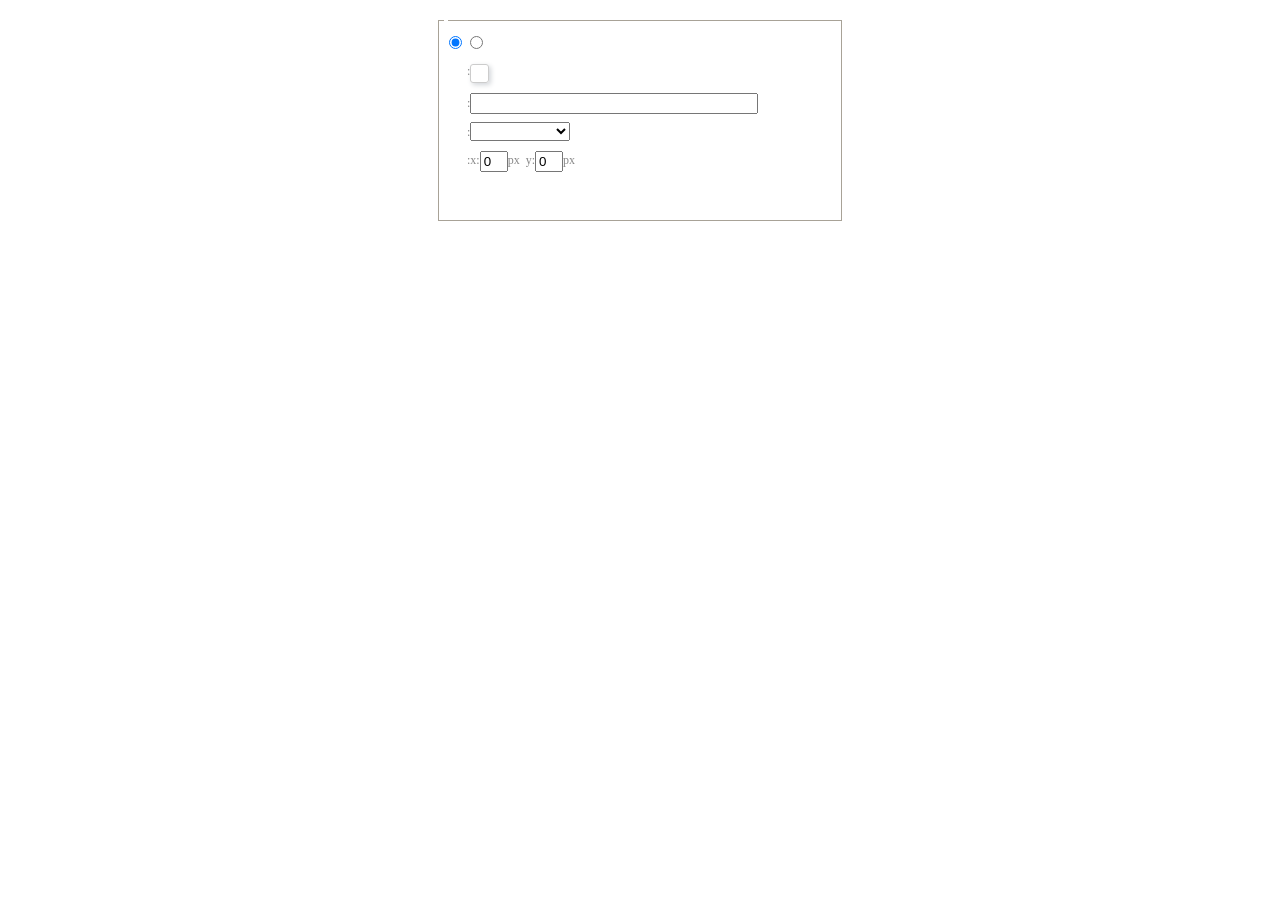
<file: Baby.AudioData.ManageWeb/wwwroot/UEditor/dialogs/background/background.html>
<!DOCTYPE HTML>
<html>
<head>
    <meta http-equiv="Content-Type" content="text/html;charset=utf-8"/>
    <script type="text/javascript" src="../internal.js"></script>
    <link rel="stylesheet" type="text/css" href="background.css">
</head>
<body>
    <div id="bg_container" class="wrapper">
        <div id="tabHeads" class="tabhead">
            <span class="focus" data-content-id="normal"><var id="lang_background_normal"></var></span>
            <span class="" data-content-id="imgManager"><var id="lang_background_local"></var></span>
        </div>
        <div id="tabBodys" class="tabbody">
            <div id="normal" class="panel focus">
                <fieldset class="bgarea">
                    <legend><var id="lang_background_set"></var></legend>
                    <div class="content">
                        <div>
                            <label><input id="nocolorRadio" class="iptradio" type="radio" name="t" value="none" checked="checked"><var id="lang_background_none"></var></label>
                            <label><input id="coloredRadio" class="iptradio" type="radio" name="t" value="color"><var id="lang_background_colored"></var></label>
                        </div>
                        <div class="wrapcolor pl">
                            <div class="color">
                                <var id="lang_background_color"></var>:
                            </div>
                            <div id="colorPicker"></div>
                            <div class="clear"></div>
                        </div>
                        <div class="wrapcolor pl">
                            <label><var id="lang_background_netimg"></var>:</label><input class="txt" type="text" id="url">
                        </div>
                        <div id="alignment" class="alignment">
                            <var id="lang_background_align"></var>:<select id="repeatType">
                                <option value="center"></option>
                                <option value="repeat-x"></option>
                                <option value="repeat-y"></option>
                                <option value="repeat"></option>
                                <option value="self"></option>
                            </select>
                        </div>
                        <div id="custom" >
                            <var id="lang_background_position"></var>:x:<input type="text" size="1" id="x" maxlength="4" value="0">px&nbsp;&nbsp;y:<input type="text" size="1" id="y" maxlength="4" value="0">px
                        </div>
                    </div>
                </fieldset>

            </div>
            <div id="imgManager" class="panel">
                <div id="imageList" style=""></div>
            </div>
        </div>
    </div>
    <script type="text/javascript" src="background.js"></script>
</body>
</html>
</file>
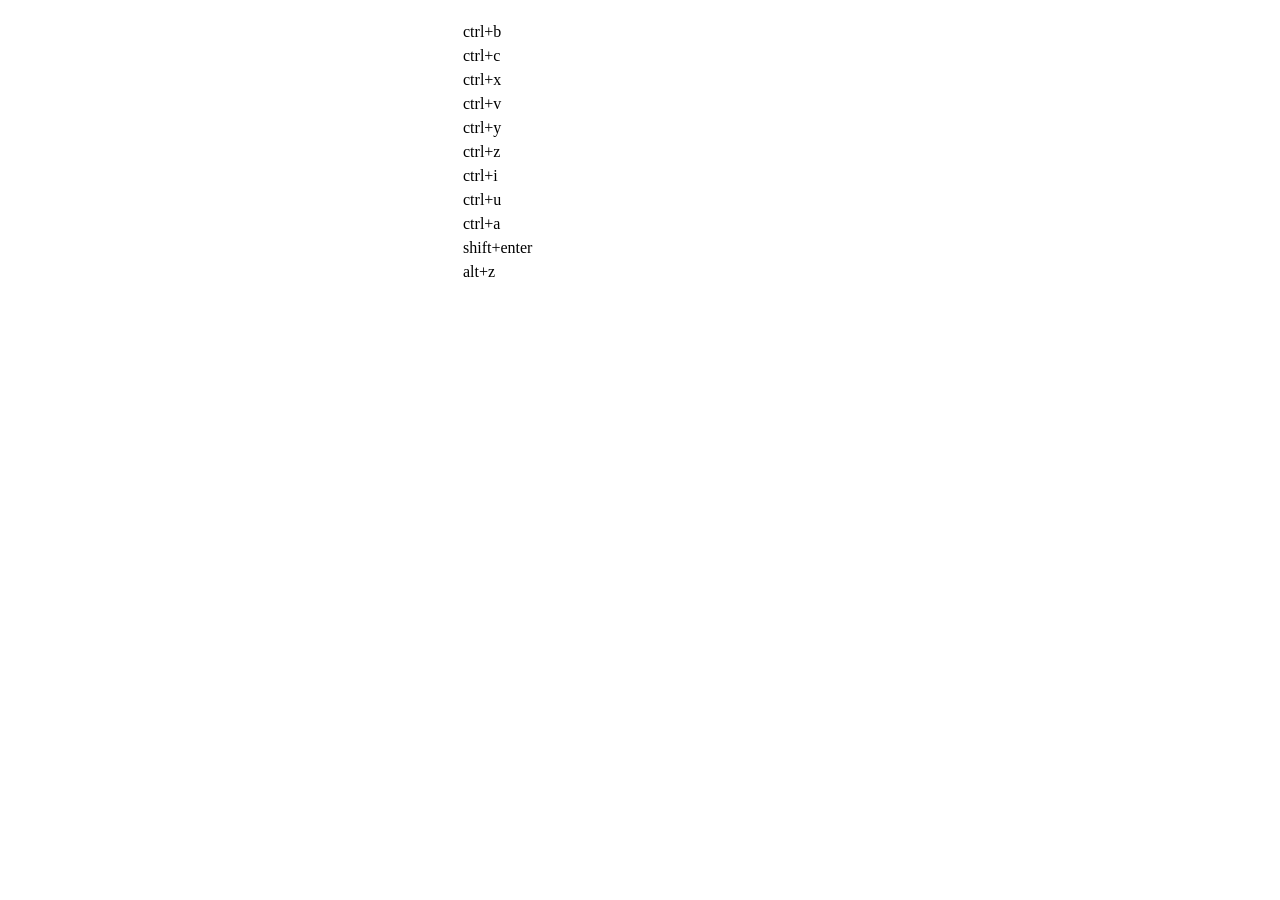
<file: Baby.AudioData.ManageWeb/wwwroot/UEditor/dialogs/help/help.html>
<!DOCTYPE HTML PUBLIC "-//W3C//DTD HTML 4.01 Transitional//EN"
        "http://www.w3.org/TR/html4/loose.dtd">
<html>
<head>
    <title>帮助</title>
    <meta content="text/html; charset=utf-8" http-equiv="Content-Type"/>
    <script type="text/javascript" src="../internal.js"></script>
    <link rel="stylesheet" type="text/css" href="help.css">
</head>
<body>
<div class="wrapper" id="helptab">
    <div id="tabHeads" class="tabhead">
        <span class="focus" tabsrc="about"><var id="lang_input_about"></var></span>
        <span tabsrc="shortcuts"><var id="lang_input_shortcuts"></var></span>
    </div>
    <div id="tabBodys" class="tabbody">
        <div id="about" class="panel">
            <h1>UEditor</h1>
            <p id="version"></p>
            <p><var id="lang_input_introduction"></var></p>
        </div>
        <div id="shortcuts" class="panel">
            <table>
                <thead>
                <tr>
                    <td><var id="lang_Txt_shortcuts"></var></td>
                    <td><var id="lang_Txt_func"></var></td>
                </tr>
                </thead>
                <tbody>
                <tr>
                    <td>ctrl+b</td>
                    <td><var id="lang_Txt_bold"></var></td>
                </tr>
                <tr>
                    <td>ctrl+c</td>
                    <td><var id="lang_Txt_copy"></var></td>
                </tr>
                <tr>
                    <td>ctrl+x</td>
                    <td><var id="lang_Txt_cut"></var></td>
                </tr>
                <tr>
                    <td>ctrl+v</td>
                    <td><var id="lang_Txt_Paste"></var></td>
                </tr>
                <tr>
                    <td>ctrl+y</td>
                    <td><var id="lang_Txt_undo"></var></td>
                </tr>
                <tr>
                    <td>ctrl+z</td>
                    <td><var id="lang_Txt_redo"></var></td>
                </tr>
                <tr>
                    <td>ctrl+i</td>
                    <td><var id="lang_Txt_italic"></var></td>
                </tr>
                <tr>
                    <td>ctrl+u</td>
                    <td><var id="lang_Txt_underline"></var></td>
                </tr>
                <tr>
                    <td>ctrl+a</td>
                    <td><var id="lang_Txt_selectAll"></var></td>
                </tr>
                <tr>
                    <td>shift+enter</td>
                    <td><var id="lang_Txt_visualEnter"></var></td>
                </tr>
                <tr>
                    <td>alt+z</td>
                    <td><var id="lang_Txt_fullscreen"></var></td>
                </tr>
                </tbody>
            </table>
        </div>
    </div>
</div>
<script type="text/javascript" src="help.js"></script>
</body>
</html>
</file>
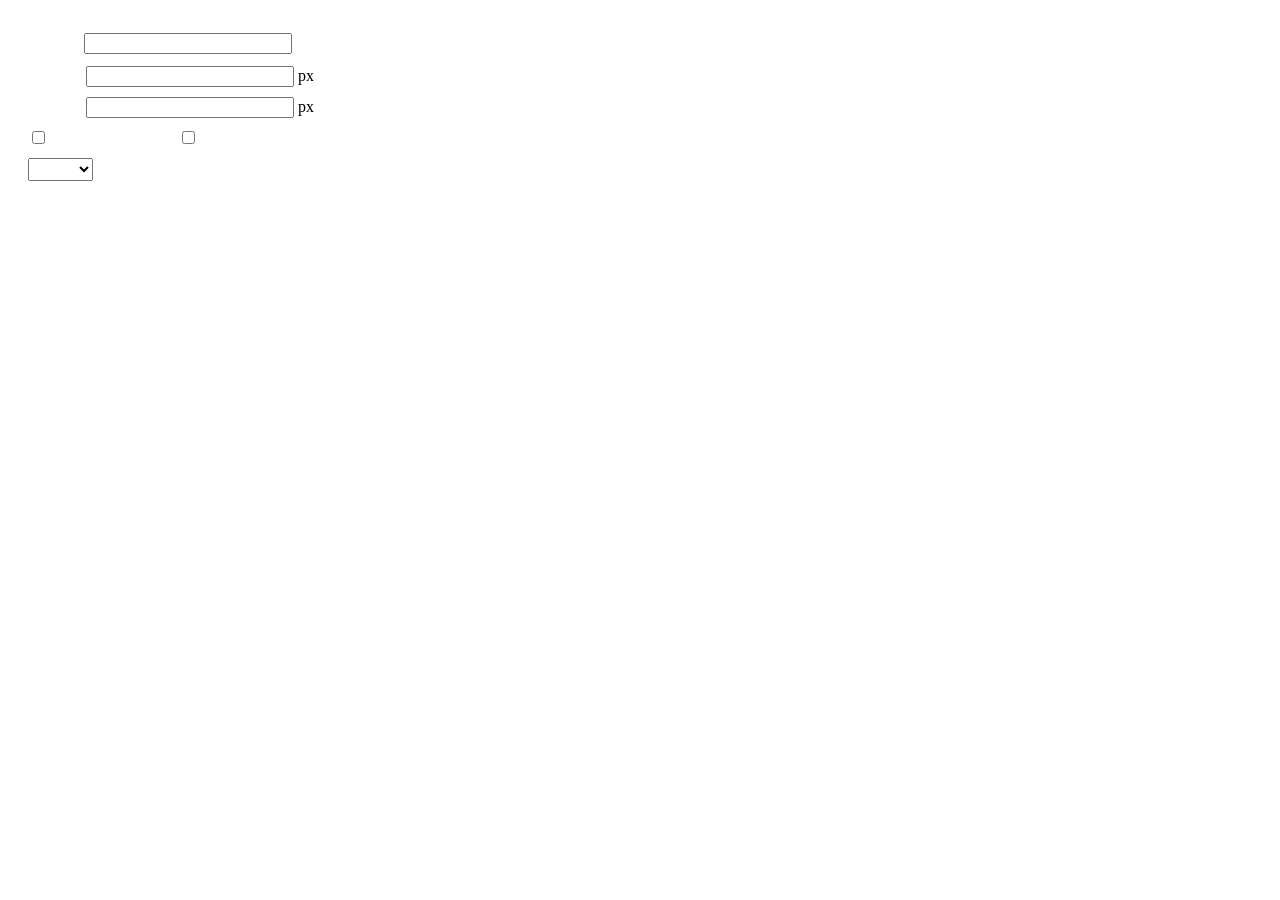
<file: Baby.AudioData.ManageWeb/wwwroot/UEditor/dialogs/insertframe/insertframe.html>
<!DOCTYPE html>
<html>
<head>
    <meta http-equiv="Content-Type" content="text/html; charset=utf-8"/>
    <title></title>
    <script type="text/javascript" src="../internal.js"></script>
    <style type="text/css">
        .warp {width: 320px;height: 153px;margin-left:5px;padding: 20px 0 0 15px;position: relative;}
        #url {width: 290px; margin-bottom: 2px; margin-left: -6px; margin-left: -2px\9;*margin-left:0;_margin-left:0; }
        .format span{display: inline-block; width: 58px;text-align: center; zoom:1;}
        table td{padding:5px 0;}
        #align{width: 65px;height: 23px;line-height: 22px;}
    </style>
</head>
<body>
<div class="warp">
        <table width="300" cellpadding="0" cellspacing="0">
            <tr>
                <td colspan="2" class="format">
                    <span><var id="lang_input_address"></var></span>
                    <input style="width:200px" id="url" type="text" value=""/>
                </td>
            </tr>
            <tr>
                <td colspan="2" class="format"><span><var id="lang_input_width"></var></span><input style="width:200px" type="text" id="width"/> px</td>

            </tr>
            <tr>
                <td colspan="2" class="format"><span><var id="lang_input_height"></var></span><input style="width:200px" type="text" id="height"/> px</td>
            </tr>
            <tr>
                <td><span><var id="lang_input_isScroll"></var></span><input type="checkbox" id="scroll"/> </td>
                <td><span><var id="lang_input_frameborder"></var></span><input type="checkbox" id="frameborder"/> </td>
            </tr>

            <tr>
                <td colspan="2"><span><var id="lang_input_alignMode"></var></span>
                    <select id="align">
                        <option value=""></option>
                        <option value="left"></option>
                        <option value="right"></option>
                    </select>
                </td>
            </tr>
        </table>
</div>
<script type="text/javascript">
    var iframe = editor._iframe;
    if(iframe){
        $G("url").value = iframe.getAttribute("src")||"";
        $G("width").value = iframe.getAttribute("width")||iframe.style.width.replace("px","")||"";
        $G("height").value = iframe.getAttribute("height") || iframe.style.height.replace("px","") ||"";
        $G("scroll").checked = (iframe.getAttribute("scrolling") == "yes") ? true : false;
        $G("frameborder").checked = (iframe.getAttribute("frameborder") == "1") ? true : false;
        $G("align").value = iframe.align ? iframe.align : "";
    }
    function queding(){
        var  url = $G("url").value.replace(/^\s*|\s*$/ig,""),
                width = $G("width").value,
                height = $G("height").value,
                scroll = $G("scroll"),
                frameborder = $G("frameborder"),
                float = $G("align").value,
                newIframe = editor.document.createElement("iframe"),
                div;
        if(!url){
            alert(lang.enterAddress);
            return false;
        }
        newIframe.setAttribute("src",/http:\/\/|https:\/\//ig.test(url) ? url : "http://"+url);
        /^[1-9]+[.]?\d*$/g.test( width ) ? newIframe.setAttribute("width",width) : "";
        /^[1-9]+[.]?\d*$/g.test( height ) ? newIframe.setAttribute("height",height) : "";
        scroll.checked ?  newIframe.setAttribute("scrolling","yes") : newIframe.setAttribute("scrolling","no");
        frameborder.checked ?  newIframe.setAttribute("frameborder","1",0) : newIframe.setAttribute("frameborder","0",0);
        float ? newIframe.setAttribute("align",float) :  newIframe.setAttribute("align","");
        if(iframe){
            iframe.parentNode.insertBefore(newIframe,iframe);
            domUtils.remove(iframe);
        }else{
            div = editor.document.createElement("div");
            div.appendChild(newIframe);
            editor.execCommand("inserthtml",div.innerHTML);
        }
        editor._iframe = null;
        dialog.close();
    }
    dialog.onok = queding;
    $G("url").onkeydown = function(evt){
        evt = evt || event;
        if(evt.keyCode == 13){
            queding();
        }
    };
    $focus($G( "url" ));

</script>
</body>
</html>
</file>
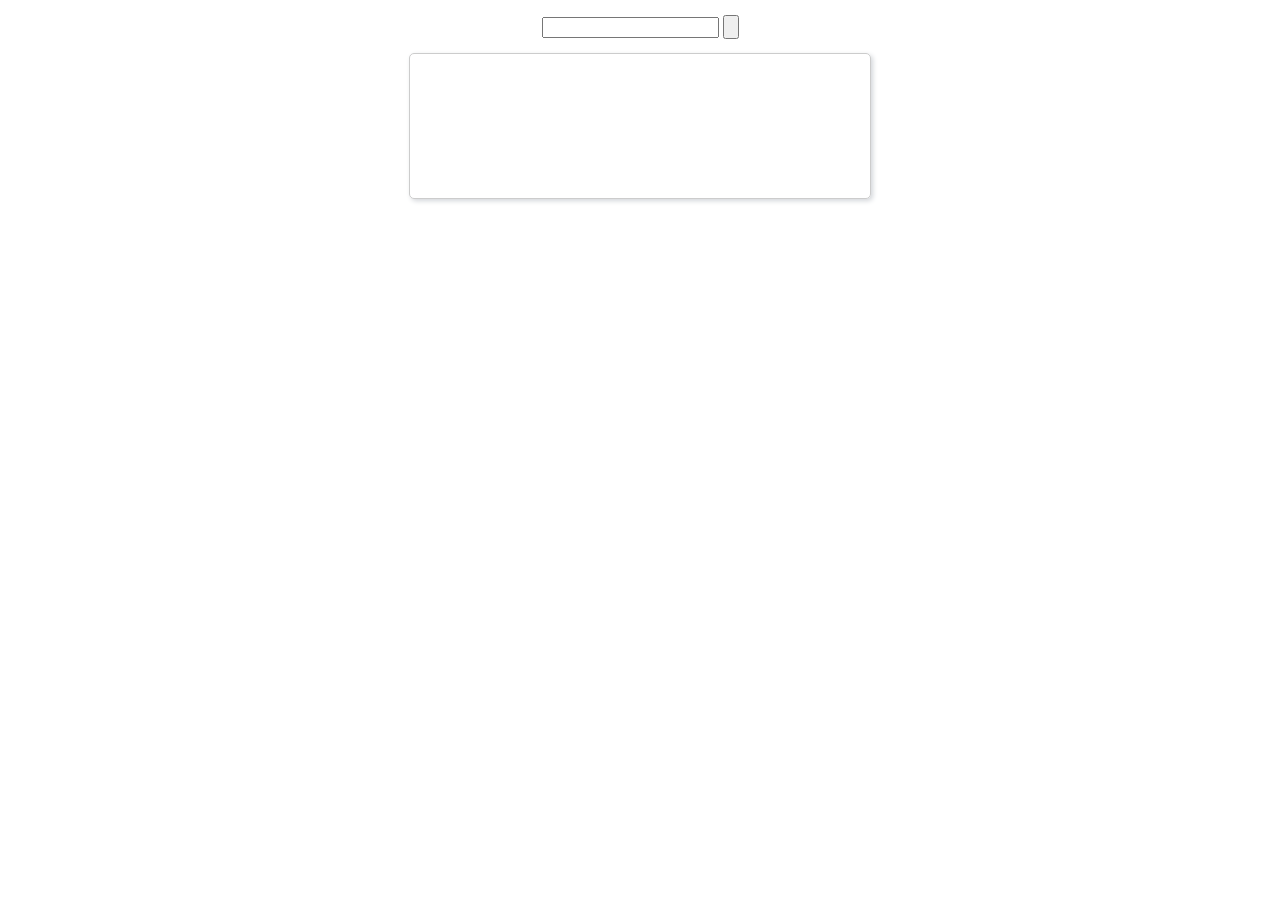
<file: Baby.AudioData.ManageWeb/wwwroot/UEditor/dialogs/music/music.html>
<!DOCTYPE html>
<html>
<head>
    <meta http-equiv="content-type" content="text/html; charset=utf-8">
    <title>插入音频</title>
    <script type="text/javascript" src="../internal.js"></script>
    <link rel="stylesheet" type="text/css" href="music.css">
</head>
<body>
<div class="wrapper">
    <div class="searchBar">
        <input id="J_searchName" type="text"/>
        <input type="button" class="searchBtn" id="J_searchBtn">
    </div>
    <div class="resultBar" id="J_resultBar">
        <div class="loading" style="display:none"></div>
        <div class="empty"><var id="lang_input_tips"></var></div>
    </div>
    <div id="J_preview"></div>
</div>
<script type="text/javascript" src="music.js"></script>
<script type="text/javascript">
    var music = new Music;
    dialog.onok = function () {
        music.exec();
    };
    dialog.oncancel = function () {
        $G('J_preview').innerHTML = "";
    };
</script>
</body>
</html>
</file>
<file: Baby.AudioData.ManageWeb/wwwroot/UEditor/dialogs/background/background.css>
.wrapper{ width: 424px;margin: 10px auto; zoom:1;position: relative}
.tabbody{height:225px;}
.tabbody .panel { position: absolute;width:100%; height:100%;background: #fff; display: none;}
.tabbody .focus { display: block;}

body{font-size: 12px;color: #888;overflow: hidden;}
input,label{vertical-align:middle}
.clear{clear: both;}
.pl{padding-left: 18px;padding-left: 23px\9;}

#imageList {width: 420px;height: 215px;margin-top: 10px;overflow: hidden;overflow-y: auto;}
#imageList div {float: left;width: 100px;height: 95px;margin: 5px 10px;}
#imageList img {cursor: pointer;border: 2px solid white;}

.bgarea{margin: 10px;padding: 5px;height: 84%;border: 1px solid #A8A297;}
.content div{margin: 10px 0 10px 5px;}
.content .iptradio{margin: 0px 5px 5px 0px;}
.txt{width:280px;}

.wrapcolor{height: 19px;}
div.color{float: left;margin: 0;}
#colorPicker{width: 17px;height: 17px;border: 1px solid #CCC;display: inline-block;border-radius: 3px;box-shadow: 2px 2px 5px #D3D6DA;margin: 0;float: left;}
div.alignment,#custom{margin-left: 23px;margin-left: 28px\9;}
#custom input{height: 15px;min-height: 15px;width:20px;}
#repeatType{width:100px;}


/* 图片管理样式 */
#imgManager {
    width: 100%;
    height: 225px;
}
#imgManager #imageList{
    width: 100%;
    overflow-x: hidden;
    overflow-y: auto;
}
#imgManager ul {
    display: block;
    list-style: none;
    margin: 0;
    padding: 0;
}
#imgManager li {
    float: left;
    display: block;
    list-style: none;
    padding: 0;
    width: 113px;
    height: 113px;
    margin: 9px 0 0 19px;
    background-color: #eee;
    overflow: hidden;
    cursor: pointer;
    position: relative;
}
#imgManager li.clearFloat {
    float: none;
    clear: both;
    display: block;
    width:0;
    height:0;
    margin: 0;
    padding: 0;
}
#imgManager li img {
    cursor: pointer;
}
#imgManager li .icon {
    cursor: pointer;
    width: 113px;
    height: 113px;
    position: absolute;
    top: 0;
    left: 0;
    z-index: 2;
    border: 0;
    background-repeat: no-repeat;
}
#imgManager li .icon:hover {
    width: 107px;
    height: 107px;
    border: 3px solid #1094fa;
}
#imgManager li.selected .icon {
    background-image: url(images/success.png);
    background-position: 75px 75px;
}
#imgManager li.selected .icon:hover {
    width: 107px;
    height: 107px;
    border: 3px solid #1094fa;
    background-position: 72px 72px;
}
</file>
<file: Baby.AudioData.ManageWeb/wwwroot/UEditor/dialogs/help/help.css>
.wrapper{width: 370px;margin: 10px auto;zoom: 1;}
.tabbody{height: 360px;}
.tabbody .panel{width:100%;height: 360px;position: absolute;background: #fff;}
.tabbody .panel h1{font-size:26px;margin: 5px 0 0 5px;}
.tabbody .panel p{font-size:12px;margin: 5px 0 0 5px;}
.tabbody table{width:90%;line-height: 20px;margin: 5px 0 0 5px;;}
.tabbody table thead{font-weight: bold;line-height: 25px;}
</file>
<file: Baby.AudioData.ManageWeb/wwwroot/UEditor/dialogs/music/music.css>
.wrapper{margin: 5px 10px;}

.searchBar{height:30px;padding:7px 0 3px;text-align:center;}
.searchBtn{font-size:13px;height:24px;}

.resultBar{width:460px;margin:5px auto;border: 1px solid #CCC;border-radius: 5px;box-shadow: 2px 2px 5px #D3D6DA;overflow: hidden;}

.listPanel{overflow: hidden;}
.panelon{display:block;}
.paneloff{display:none}

.page{width:220px;margin:20px auto;overflow: hidden;}
.pageon{float:right;width:24px;line-height:24px;height:24px;margin-right: 5px;background: none;border: none;color: #000;font-weight: bold;text-align:center}
.pageoff{float:right;width:24px;line-height:24px;height:24px;cursor:pointer;background-color: #fff;
   border: 1px solid #E7ECF0;color: #2D64B3;margin-right: 5px;text-decoration: none;text-align:center;}

.m-box{width:460px;}
.m-m{float: left;line-height: 20px;height: 20px;}
.m-h{height:24px;line-height:24px;padding-left: 46px;background-color:#FAFAFA;border-bottom: 1px solid #DAD8D8;font-weight: bold;font-size: 12px;color: #333;}
.m-l{float:left;width:40px; }
.m-t{float:left;width:140px;}
.m-s{float:left;width:110px;}
.m-z{float:left;width:100px;}
.m-try-t{float: left;width: 60px;;}

.m-try{float:left;width:20px;height:20px;background:url('http://static.tieba.baidu.com/tb/editor/images/try_music.gif') no-repeat ;}
.m-trying{float:left;width:20px;height:20px;background:url('http://static.tieba.baidu.com/tb/editor/images/stop_music.gif') no-repeat ;}

.loading{width:95px;height:7px;font-size:7px;margin:60px auto;background:url(http://static.tieba.baidu.com/tb/editor/images/loading.gif) no-repeat}
.empty{width:300px;height:40px;padding:2px;margin:50px auto;line-height:40px; color:#006699;text-align:center;}
</file>
